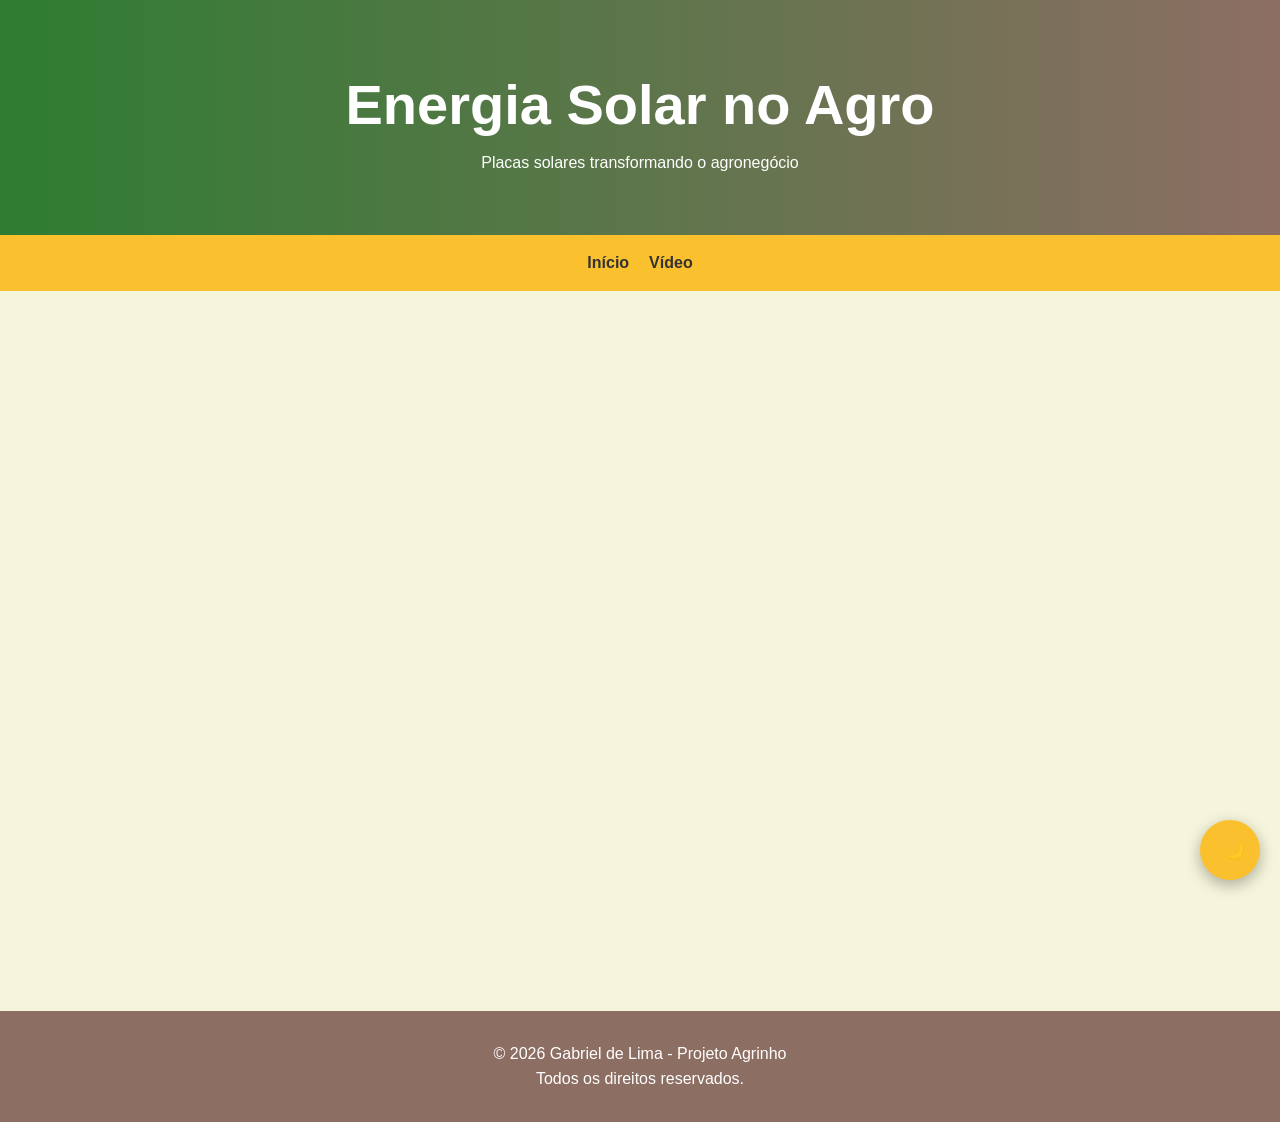
<file: videos.html>
<!DOCTYPE html>
<html lang="pt-BR">
<head>
  <meta charset="UTF-8">
  <meta name="viewport" content="width=device-width, initial-scale=1.0">
  <title>Energia Solar no Agro</title>

  <link rel="stylesheet" href="style.css">
  
  
</head>

<body>

  <header>
    <h1>Energia Solar no Agro</h1>
    <p>Placas solares transformando o agronegócio</p>
  </header>

  <nav>
    <div class="menu-toggle" id="mobile-menu">
    <span class="bar"></span>
    <span class="bar"></span>
    <span class="bar"></span>
  </div>
  <ul class="nav-list" id="nav-list">
   <li> <a href="index.html">Início</a></li> 
   
    <li><a href="videos.html">Vídeo</a></li> 
     </ul>
  </nav>

<div class="video-container">
 <iframe width="560" height="315" src="https://www.youtube.com/embed/4r7ICPWLNiY?si=ea2b_UcfyqtL8COH" title="YouTube video player" frameborder="0" allow="accelerometer; autoplay; clipboard-write; encrypted-media; gyroscope; picture-in-picture; web-share" referrerpolicy="strict-origin-when-cross-origin" allowfullscreen></iframe>
</div>



  <button class="modo-escuro" onclick="modoEscuro()">
    🌙
  </button>


  
    <footer >
   <p>&copy; 2026 Gabriel de Lima - Projeto Agrinho</p>
    <p>Todos os direitos reservados.</p>
  </footer>

  <script src="script.js"></script>
  <script src="./menu.js"></script>

</body>
</html>
</file>
<file: style.css>
/* ==========================================================================
   ROOT - VARIÁVEIS GLOBAIS
   ========================================================================== */
:root{
  /* Cores principais */
  --cor-primaria: #2e7d32;
  --cor-secundaria: #8d6e63;
  --cor-destaque: #fbc02d;

  /* Fundo e texto */
  --cor-fundo: #f5f5dc;
  --cor-texto: #333;
  --cor-texto-claro: #fff;

  /* Cards */
  --cor-card: #ffffff;
  --cor-card-dark: #333333;

  /* Dark Mode */
  --cor-fundo-dark: #222;
  --cor-texto-dark: #ffffff;

  /* Sombras */
  --sombra-media: 0 4px 10px rgba(0,0,0,0.1);
  --sombra-forte: 0 5px 15px rgba(0,0,0,0.3);

  /* Bordas */
  --radius: 15px;

  /* Transições */
  --transicao: 0.3s;
}

/* ==========================================================================
   CONFIGURAÇÕES GERAIS (RESET)
   ========================================================================== */
*{
  margin:0;
  padding:0;
  box-sizing:border-box;
  font-family: Arial, Helvetica, sans-serif;
}

body{
  background: var(--cor-fundo);
  color: var(--cor-texto);
  line-height:1.6;
  overflow-x:hidden;
}

/* ==========================================================================
   HEADER & NAVEGAÇÃO
   ========================================================================== */
header{
  background: linear-gradient(
    to right,
    var(--cor-primaria),
    var(--cor-secundaria)
  );
  color: var(--cor-texto-claro);
  text-align:center;
  padding:60px 20px;
}

header h1{
  font-size: clamp(2rem, 5vw, 3.5rem);
}

nav{
  background: var(--cor-destaque);
  text-align:center;
  padding:15px;
  position:sticky;
  top:0;
  z-index:1000;
}

nav a{
  color: var(--cor-texto);
  text-decoration:none;
  margin:0 10px;
  font-weight:bold;
  transition: var(--transicao);
  display:inline-block;
}

nav a:hover{
  color: var(--cor-primaria);
}

/* ==========================================================================
   SEÇÕES E LAYOUT
   ========================================================================== */
section{
  padding:40px 5%;
  max-width:1200px;
  margin:auto;
}

.container{
  display:flex;
  flex-wrap:wrap;
  gap:30px;
  align-items:center;
}

.texto,
.imagem{
  flex:1;
  min-width:300px;
}

.imagem img{
  width:100%;
  height:auto;
  border-radius: var(--radius);
  box-shadow: var(--sombra-forte);
}

/* ==========================================================================
   COMPONENTES
   ========================================================================== */
h2{
  color: var(--cor-primaria);
  margin-bottom:20px;
  font-size: clamp(1.5rem, 4vw, 2rem);
}

button{
  margin-top:20px;
  padding:12px 25px;
  border:none;
  background: var(--cor-primaria);
  color: var(--cor-texto-claro);
  border-radius:8px;
  cursor:pointer;
  transition: var(--transicao);
  font-size:1rem;
}

button:hover{
  opacity:0.9;
}

/* ==========================================================================
   CARDS & GALERIA
   ========================================================================== */
.cards,
.galeria-container{
  display:grid;
  grid-template-columns: repeat(auto-fit, minmax(250px, 1fr));
  gap:20px;
  margin-top:30px;
}

.card{
  background: var(--cor-card);
  padding:25px;
  border-radius: var(--radius);
  box-shadow: var(--sombra-media);
  border-top:8px solid var(--cor-destaque);
  transition: var(--transicao);
}

.card:hover{
  transform:translateY(-8px);
}

.galeria-item{
  overflow:hidden;
  border-radius: var(--radius);
  box-shadow: var(--sombra-media);
  transition: var(--transicao);
  background: var(--cor-card);
}

.galeria-item img{
  width:100%;
  height:250px;
  object-fit:cover;
}

/* ==========================================================================
   VÍDEOS RESPONSIVOS
   ========================================================================== */
.video-container{
  position:relative;
  width:100%;
  padding-bottom:56.25%;
  height:0;
  overflow:hidden;
  border-radius:8px;
}

.video-container iframe{
  position:absolute;
  top:0;
  left:0;
  width:100%;
  height:100%;
}

/* ==========================================================================
   DARK MODE
   ========================================================================== */
.dark-mode{
  background: var(--cor-fundo-dark);
  color: var(--cor-texto-dark);
}

.dark-mode .card,
.dark-mode .galeria-item{
  background: var(--cor-card-dark);
  color: var(--cor-texto-dark);
}

.dark-mode nav a{
  color: var(--cor-texto-dark);
}

.dark-mode nav a:hover{
  color: var(--cor-destaque);
}

/* ==========================================================================
   BOTÃO MODO ESCURO
   ========================================================================== */
.modo-escuro{
  position:fixed;
  bottom:20px;
  right:20px;
  border-radius:50%;
  width:60px;
  height:60px;
  z-index:1001;
  background: var(--cor-destaque);
  border:none;
  box-shadow: var(--sombra-forte);
  cursor:pointer;
}

/* ==========================================================================
   FOOTER
   ========================================================================== */
footer{
  background: var(--cor-secundaria);
  color: var(--cor-texto-claro);
  text-align:center;
  padding:30px 20px;
}

/* ==========================================================================
   MENU SANDUÍCHE
   ========================================================================== */
.nav-list{
  display:flex;
  justify-content:center;
  list-style:none;
}

.menu-toggle{
  display:none;
  flex-direction:column;
  cursor:pointer;
  gap:5px;
  width:30px;
  margin:0 auto;
}

.bar{
  height:3px;
  width:100%;
  background-color: var(--cor-texto);
  border-radius:10px;
  transition: var(--transicao);
}

/* ==========================================================================
   MEDIA QUERIES
   ========================================================================== */

/* Tablets */
@media (max-width:768px){

  nav a{
    margin:0 8px;
    font-size:0.9rem;
  }

  section{
    padding:30px 15px;
  }

  .menu-toggle{
    display:flex;
  }

  .nav-list{
    display:none;
    flex-direction:column;
    width:100%;
    background: var(--cor-destaque);
    padding:20px 0;
    margin-top:15px;
  }

  .nav-list.active{
    display:flex;
  }

  nav a{
    margin:10px 0;
    display:block;
  }
}

/* Celulares */
@media (max-width:480px){

  header{
    padding:40px 10px;
  }

  nav{
    display:flex;
    flex-direction:column;
    gap:10px;
  }

  .container{
    text-align:center;
  }

  .modo-escuro{
    width:50px;
    height:50px;
    bottom:10px;
    right:10px;
  }
}

.mensagem{
  position: fixed;
  top: 20px;
  right: 20px;
  background: #2e7d32;
  color: white;
  padding: 15px 25px;
  border-radius: 10px;
  box-shadow: 0 5px 15px rgba(0,0,0,0.2);
  transform: translateX(400px);
  transition: 0.5s;
  z-index: 999;
}

.mensagem.mostrar{
  transform: translateX(0);
}
</file>
